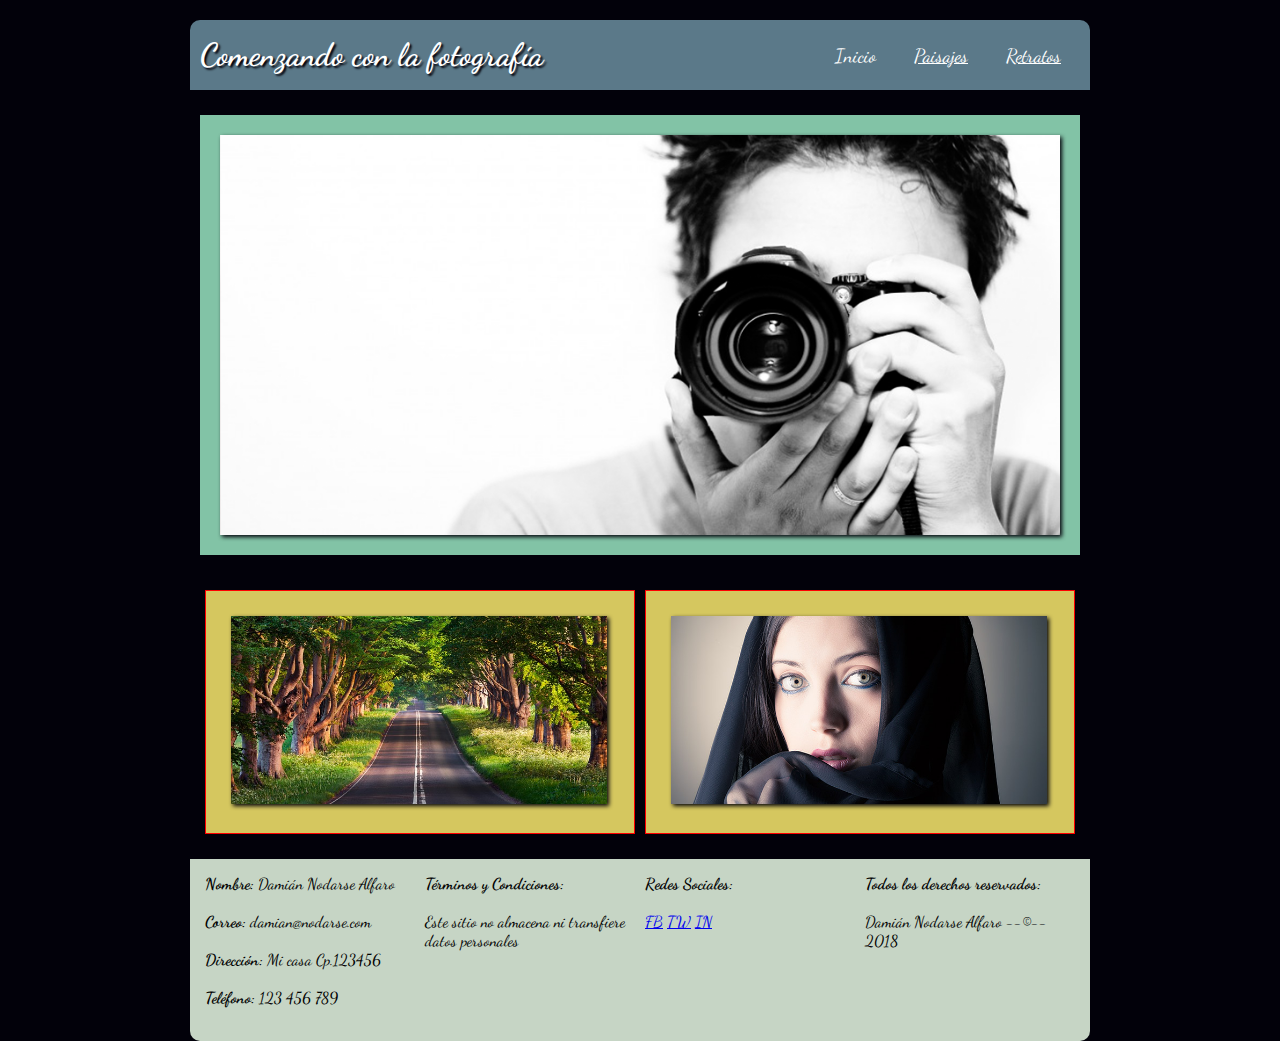
<file: index.html>
<!DOCTYPE html>
<html>
  <head>
    <meta charset="utf-8">
    <meta name="viewport" content="width=device-width,user-scalable=no">
    <link rel="stylesheet" href="css/estilos.css">
    <title>Comenzando con la fotografía</title>
  </head>
  <body>
    <div class="contenido">
      <header>
        <div class="NombrePagina">
          <a href="#"><h1>Comenzando con la fotografía</h1></a>
        </div>
        <nav>
          <a id="LinkInicio" href="index.html">Inicio</a>
          <a id="LinkPaisajes" href="html/Paisajes.html">Paisajes</a>
          <a id="LinkRetratos" href="html/Retratos.html">Retratos</a>
        </nav>
      </header>

      <section class="ContImg">
        <div class="ImgCent">
          <img class="imagen" src="img/imagen_central.png" alt="Imagen Central">
        </div>
      </section>

      <section class="ContImg">
        <div class="ImgSec">
          <a href="html/Paisajes.html">
            <img class="imagen" id="imgizq"src="img/imagen_sec_izq.jpg" alt="Imagen Secundaria Izq" title="Paisajes"></a>
        </div>
        <div class="ImgSec">
          <a href="html/Retratos.html">
            <img class="imagen" id="imgder" src="img/imagen_sec_der.jpg" alt="Imagen Secundaria Der" title="Retratos"></a>
        </div>
      </section>
      <footer class="ContFoot">
          <section class="ContSubFoot Contacto" >
            <p><strong>Nombre: </strong>Damián Nodarse Alfaro</p>
            <br>
            <p><strong>Correo: </strong>damian@nodarse.com</p>
            <br>
            <p><strong>Dirección: </strong>Mi casa Cp.123456</p>
            <br>
            <p><strong>Teléfono: </strong>123 456 789</p>
            <br>
          </section>
          <section class="ContSubFoot Terminos">
            <p><strong>Términos y Condiciones: </strong></p>
            <br>
            <p>Este sitio no almacena ni transfiere datos personales </p>
          </section>
          <section class="ContSubFoot Social">
            <p><strong>Redes Sociales:</strong> </p>
            <br>
            <a href="#">FB</a>
            <a href="#">TW</a>
            <a href="#">IN</a>
          </section>
          <section class="ContSubFoot Derechos">
            <p><strong>Todos los derechos reservados: </strong></p>
            <br>
            <p>Damián Nodarse Alfaro --©-- 2018</p>
            <br>
          </section>
      </footer>
    </div>
  </body>
</html>
</file>
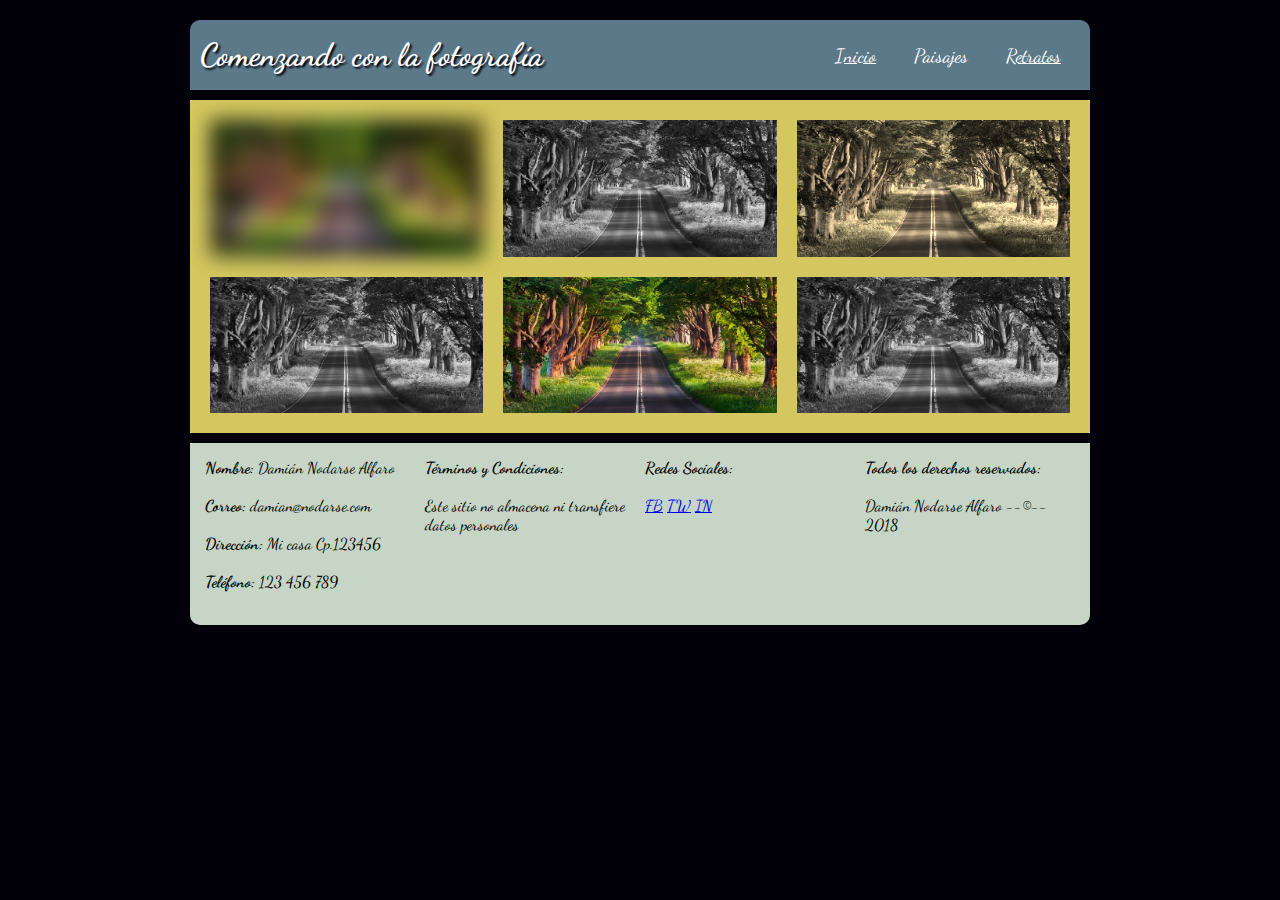
<file: html/Paisajes.html>
<!DOCTYPE html>
<html lang="en" dir="ltr">
  <head>
    <meta charset="utf-8"><meta name="viewport" content="width=device-width,user-scalable=no">
    <link rel="stylesheet" href="../css/estilosPaisajes.css">
    <title>Paisajes</title>
  </head>
  <body>
    <div class="contenido">
      <header>
        <div class="NombrePagina">
          <a href="#"><h1>Comenzando con la fotografía</h1></a>
        </div>
        <nav>
          <a id="LinkInicio" href="../index.html">Inicio</a>
          <a id="LinkPaisajes" href="Paisajes.html">Paisajes</a>
          <a id="LinkRetratos" href="Retratos.html">Retratos</a>
        </nav>
      </header>

      <section class="galeria">
        <div class="ContImg">
            <img class="imagen"id="img1" src="../img/imagen_sec_izq.jpg" title="blur">
        </div>
        <div class="ContImg">
            <img class="imagen" id="img246" src="../img/imagen_sec_izq.jpg" title="Escala de grises">
        </div>
        <div class="ContImg">
            <img class="imagen" id="img3" src="../img/imagen_sec_izq.jpg" title="Sepia">
        </div>
        <div class="ContImg">
            <img class="imagen" id="img246" src="../img/imagen_sec_izq.jpg" title="Escala de grises">
        </div>
        <div class="ContImg">
            <img class="imagen" id="img5" src="../img/imagen_sec_izq.jpg" title="Normal">
        </div>
        <div class="ContImg">
            <img class="imagen" id="img246" src="../img/imagen_sec_izq.jpg" title="Escala de grises">
        </div>
      </section>

      <footer class="ContFoot">
          <section class="ContSubFoot Contacto" >
            <p><strong>Nombre: </strong>Damián Nodarse Alfaro</p>
            <br>
            <p><strong>Correo: </strong>damian@nodarse.com</p>
            <br>
            <p><strong>Dirección: </strong>Mi casa Cp.123456</p>
            <br>
            <p><strong>Teléfono: </strong>123 456 789</p>
            <br>
          </section>
          <section class="ContSubFoot Terminos">
            <p><strong>Términos y Condiciones: </strong></p>
            <br>
            <p>Este sitio no almacena ni transfiere datos personales </p>
          </section>
          <section class="ContSubFoot Social">
            <p><strong>Redes Sociales:</strong> </p>
            <br>
            <a href="#">FB</a>
            <a href="#">TW</a>
            <a href="#">IN</a>
          </section>
          <section class="ContSubFoot Derechos">
            <p><strong>Todos los derechos reservados: </strong></p>
            <br>
            <p>Damián Nodarse Alfaro --©-- 2018</p>
            <br>
          </section>
      </footer>
    </div>
  </body>
</html>
</file>
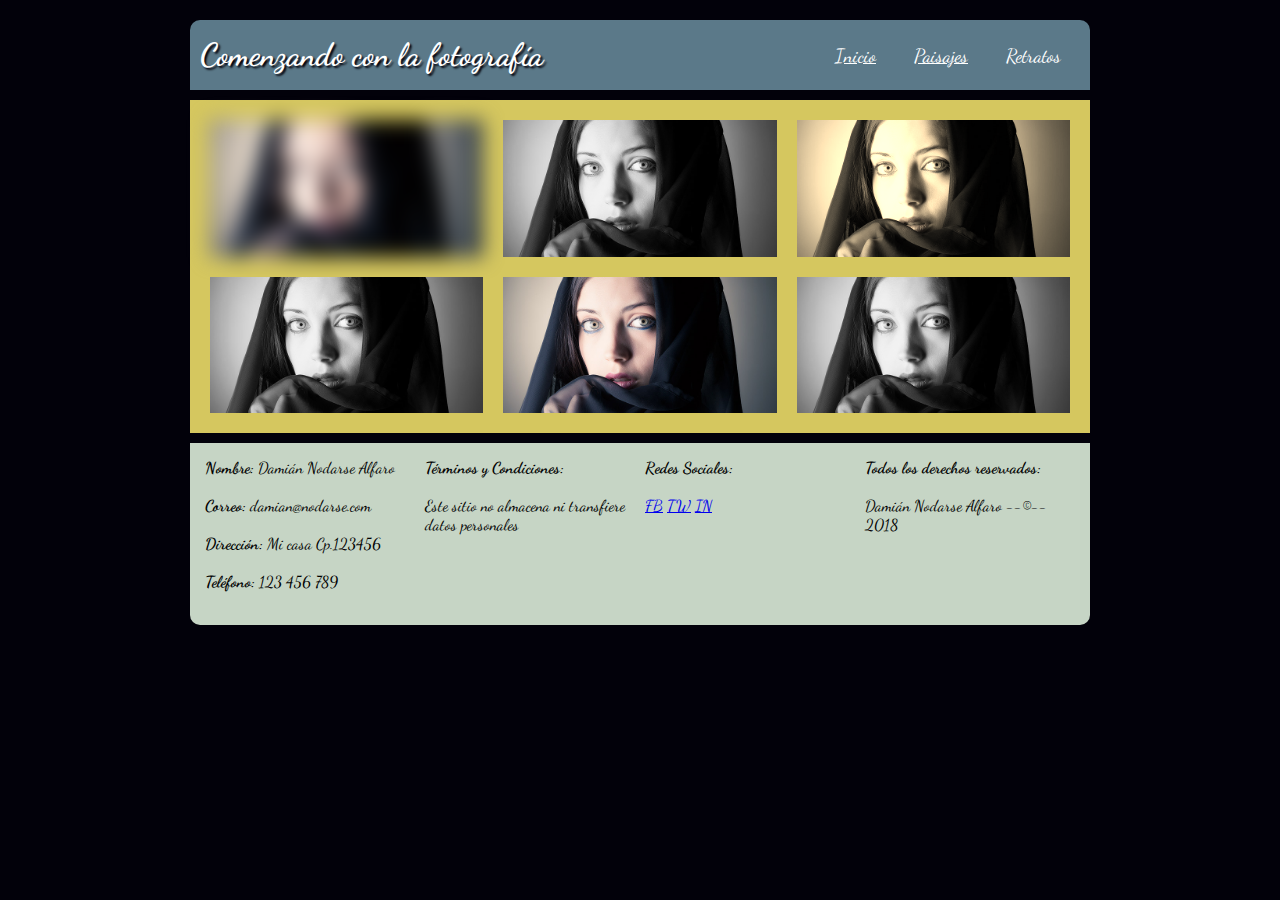
<file: html/Retratos.html>
<!DOCTYPE html>
<html lang="en" dir="ltr">
  <head>
    <meta charset="utf-8"><meta name="viewport" content="width=device-width,user-scalable=no">
    <link rel="stylesheet" href="../css/estilosRetratos.css">
    <title>Retratos</title>
  </head>
  <body>
    <div class="contenido">
      <header>
        <div class="NombrePagina">
          <a href="#"><h1>Comenzando con la fotografía</h1></a>
        </div>
        <nav>
          <a id="LinkInicio" href="../index.html">Inicio</a>
          <a id="LinkPaisajes" href="Paisajes.html">Paisajes</a>
          <a id="LinkRetratos" href="Retratos.html">Retratos</a>
        </nav>
      </header>
      <section class="galeria">
        <div class="ContImg">
            <img class="imagen"id="img1" src="../img/imagen_sec_der.jpg" title="blur">
        </div>
        <div class="ContImg">
            <img class="imagen" id="img246" src="../img/imagen_sec_der.jpg" title="Escala de grises">
        </div>
        <div class="ContImg">
            <img class="imagen" id="img3" src="../img/imagen_sec_der.jpg" title="Sepia">
        </div>
        <div class="ContImg">
            <img class="imagen" id="img246" src="../img/imagen_sec_der.jpg" title="Escala de grises">
        </div>
        <div class="ContImg">
            <img class="imagen" id="img5" src="../img/imagen_sec_der.jpg" title="Normal">
        </div>
        <div class="ContImg">
            <img class="imagen" id="img246" src="../img/imagen_sec_der.jpg" title="Escala de grises">
        </div>
      </section>
      <footer class="ContFoot">
          <section class="ContSubFoot Contacto" >
            <p><strong>Nombre: </strong>Damián Nodarse Alfaro</p>
            <br>
            <p><strong>Correo: </strong>damian@nodarse.com</p>
            <br>
            <p><strong>Dirección: </strong>Mi casa Cp.123456</p>
            <br>
            <p><strong>Teléfono: </strong>123 456 789</p>
            <br>
          </section>
          <section class="ContSubFoot Terminos">
            <p><strong>Términos y Condiciones: </strong></p>
            <br>
            <p>Este sitio no almacena ni transfiere datos personales </p>
          </section>
          <section class="ContSubFoot Social">
            <p><strong>Redes Sociales:</strong> </p>
            <br>
            <a href="#">FB</a>
            <a href="#">TW</a>
            <a href="#">IN</a>
          </section>
          <section class="ContSubFoot Derechos">
            <p><strong>Todos los derechos reservados: </strong></p>
            <br>
            <p>Damián Nodarse Alfaro --©-- 2018</p>
            <br>
          </section>
      </footer>
    </div>
  </body>
</html>
</file>
<file: css/estilos.css>
@import url('https://fonts.googleapis.com/css?family=Dancing+Script');

* {
	margin: 0;
	padding: 0;
	box-sizing: border-box;
	font-family: 'Dancing Script', cursive;
}

body {
	background:#02010a;
}

.contenido {
	max-width:900px;
	margin:auto;

	display:flex;
	flex-flow:row wrap;
}

header {
	background:#5b7989;
	width:100%;
	padding:10px;
	margin-top: 20px;
  border-top-left-radius: 10px;
  border-top-right-radius: 10px;

	display: flex;
	justify-content:space-between;
	align-items:center;

	flex-direction:row;
	flex-wrap:wrap;
}

header .NombrePagina a {
  color: white;
  text-decoration: none;
  text-shadow: 2px 2px 2px #02010a;
  line-height:50px;
}
header nav {
	width:30%;

	display:flex;
	flex-wrap:wrap;
	align-items:center;
}
header nav a {
  color: white;
	text-align: center;
	text-decoration: none;
  text-decoration: underline;
	padding:5px;
  font-size: 1.2rem;

	flex-grow:1;
}
#LinkInicio{
  text-decoration: none;
}
header{
	animation-duration: 2s;
	animation-name: slidein;
}

@keyframes slidein {
		0%{
			margin-top: 150%;
		}
		60&{
			margin-top: -5%;
		}
		100%{
			margin-top: 0%
		}
}
.ContImg{
  width: 100%;
  padding:10px;
  margin-top: 10px;
  display: flex;
  justify-content: center;
  align-items: center;


  flex-direction: row;
  flex-wrap: nowrap;
}
.ContImg .ImgCent {
 width: 100%;
 margin-top: 5px;
 background-color:  #82c3a6;

 display: flex;
 justify-content: center;
 align-items: center;

 flex-direction: row;
 flex-wrap: wrap;
 }

 .imagen{
	 width: 90%;
	 margin:20px;
	 max-height: 400px;
	 -webkit-filter:drop-shadow(2px 2px 2px #02010a);
	 filter: drop-shadow(2px 2px 2px #02010a);

	 flex-grow: 1;
	 flex-shrink: 1;
	 align-self: center;
}

.ContImg .ImgSec{
  width: 50%;
	padding: 5px;
	margin: 5px;
  background-color:  #d5c75f;
	border: 1px red solid;

  display: flex;
  justify-content:center;
  align-items: center;

  flex-direction: row;
  flex-wrap: nowrap;
}


#imgizq:hover {
  transform: rotateZ(10deg);
  -webkit-filter:drop-shadow(10px 10px 10px #82c3a6);
  filter: drop-shadow(10px 10px 10px #82c3a6);
  border: 2px blue solid;
}
#imgder:hover{
  transform: translate(20px,-5px);
  -webkit-filter:drop-shadow(10px 10px 10px #82c3a6);
  filter: drop-shadow(10px 10px 10px #82c3a6);
  border: 2px blue solid;
}

.ContFoot{
	border-bottom-left-radius: 10px;
	border-bottom-right-radius: 10px;
	background-color: #C6d5c5;
	width: 100%;
	padding:10px;
	margin-top: 10px;
	display: flex;
	justify-content: center;
	align-items: flex-start;


	flex-direction: row;
	flex-wrap: nowrap;
}

.ContFoot .ContSubFoot{
	width: 25%;
	margin: 5px;

}
.Contacto{
	color: black;
}
.Terminos{
	color: black;
}
.ContFoot .ContSubFoot .social a{
	display: inline-block;
}
.Derechos{
	color: black;
}

@media screen and (max-width: 900px){
  .contenido{
		width: 100%;
    flex-direction: column;
  }
  header{
    flex-direction: column;
    padding: 0;
  }
  header .NombrePagina {
    margin:20px 0;
  }
	header .NombrePagina a {
		text-align: center;
	}
  header nav{
    width: 100%;
  }
	.ContImg{
	  flex-direction: column;
	}
	.ContImg .ImgSec{
		width: 100%;
		flex-direction: column;
	}
	.ContFoot{
		flex-direction: column;
	}
	.ContFoot .ContSubFoot{
		width: 100%;
	}
	}
</file>
<file: css/estilosPaisajes.css>
@import url('https://fonts.googleapis.com/css?family=Dancing+Script');

* {
	margin: 0;
	padding: 0;
	box-sizing: border-box;
	font-family: 'Dancing Script', cursive;
}

body {
	background:#02010a;
}

.contenido {
	max-width:900px;
	margin:auto;

	display:flex;

	flex-flow:row wrap;
}

header {
	background:#5b7989;
	width:100%;
	padding:10px;
	margin-top: 20px;
  border-top-left-radius: 10px;
  border-top-right-radius: 10px;

	display: flex;
	justify-content:space-between;
	align-items:center;

	flex-direction:row;
	flex-wrap:wrap;
}

header .NombrePagina a {
  color: white;
  text-decoration: none;
  text-shadow: 2px 2px 2px #02010a;
  line-height:50px;
}
header nav {
	width:30%;

	display:flex;
	flex-wrap:wrap;
	align-items:center;
}
header nav a {
  color: white;
	text-align: center;
	text-decoration: none;
  text-decoration: underline;
	padding:5px;
  font-size: 1.2rem;

	flex-grow:1;
}
#LinkPaisajes{
  text-decoration: none;
}
header{
	animation-duration: 2s;
	animation-name: slidein;
}

@keyframes slidein {
		0%{
			margin-top: 150%;
		}
		60&{
			margin-top: -5%;
		}
		100%{
			margin-top: 0%
		}
}
.galeria{
  width: 100%;
  padding: 10px;
  margin-top: 10px;
  background-color:  #d5c75f;

  display: flex;
  justify-content: center;
  align-items: center;


  flex-direction: row;
  flex-wrap: wrap;
}
.ContImg{
  width: 33.33%;

  display: flex;
  justify-content: center;
  align-items: center;


  flex-direction: row;
  flex-wrap: nowrap;
}
.imagen{
    width: 90%;
    margin: 10px;
    flex-grow: 1;
    flex-shrink: 1;
    align-self: center;
}
#img1{
  -webkit-filter:blur(10px);
  filter: blur(10px);
}
#img246{
  -webkit-filter:grayscale(100%);
  filter: grayscale(100%);
}
#img3{
  -webkit-filter:sepia(90%);
  filter: sepia(90%);
}
.ContFoot{
	border-bottom-left-radius: 10px;
	border-bottom-right-radius: 10px;
	background-color: #C6d5c5;
	width: 100%;
	padding:10px;
	margin-top: 10px;
	display: flex;
	justify-content: center;
	align-items: flex-start;


	flex-direction: row;
	flex-wrap: nowrap;
}

.ContFoot .ContSubFoot{
	width: 25%;
	margin: 5px;

}
.Contacto{
	color: black;
}
.Terminos{
	color: black;
}
.ContFoot .ContSubFoot .social a{
	display: inline-block;
}
.Derechos{
	color: black;
}

@media screen and (max-width: 900px){
  .contenido{
		width: 100%;
    flex-direction: column;
  }
  header{
    flex-direction: column;
    padding: 0;
  }
  header .NombrePagina {
    margin:20px 0;
  }
	header .NombrePagina a {
		text-align: center;
	}
  header nav{
    width: 100%;
  }
  .galeria{
  flex-direction: column;
  }
  .ContImg{
    width: 100%;
  }
	.ContFoot{
		flex-direction: column;
	}
	.ContFoot .ContSubFoot{
		width: 100%;
	}
	}
</file>
<file: css/estilosRetratos.css>
@import url('https://fonts.googleapis.com/css?family=Dancing+Script');

* {
	margin: 0;
	padding: 0;
	box-sizing: border-box;
	font-family: 'Dancing Script', cursive;
}

body {
	background:#02010a;
}

.contenido {
	max-width:900px;
	margin:auto;

	display:flex;

	flex-flow:row wrap;
}

header {
	background:#5b7989;
	width:100%;
	padding:10px;
	margin-top: 20px;
  border-top-left-radius: 10px;
  border-top-right-radius: 10px;

	display: flex;
	justify-content:space-between;
	align-items:center;

	flex-direction:row;
	flex-wrap:wrap;
}

header .NombrePagina a {
  color: white;
  text-decoration: none;
  text-shadow: 2px 2px 2px #02010a;
  line-height:50px;
}
header nav {
	width:30%;

	display:flex;
	flex-wrap:wrap;
	align-items:center;
}
header nav a {
  color: white;
	text-align: center;
	text-decoration: none;
  text-decoration: underline;
	padding:5px;
  font-size: 1.2rem;

	flex-grow:1;
}
#LinkRetratos{
  text-decoration: none;
}
header{
	animation-duration: 2s;
	animation-name: slidein;
}

@keyframes slidein {
		0%{
			margin-top: 150%;
		}
		60&{
			margin-top: -5%;
		}
		100%{
			margin-top: 0%
		}
}
.galeria{
  width: 100%;
  padding: 10px;
  margin-top: 10px;
  background-color:  #d5c75f;

  display: flex;
  justify-content: center;
  align-items: center;


  flex-direction: row;
  flex-wrap: wrap;
}
.ContImg{
  width: 33.33%;

  display: flex;
  justify-content: center;
  align-items: center;


  flex-direction: row;
  flex-wrap: nowrap;
}
.imagen{
    width: 90%;
    margin: 10px;
    flex-grow: 1;
    flex-shrink: 1;
    align-self: center;
}
#img1{
  -webkit-filter:blur(10px);
  filter: blur(10px);
}
#img246{
  -webkit-filter:grayscale(100%);
  filter: grayscale(100%);
}
#img3{
  -webkit-filter:sepia(90%);
  filter: sepia(90%);
}
.ContFoot{
	border-bottom-left-radius: 10px;
	border-bottom-right-radius: 10px;
	background-color: #C6d5c5;
	width: 100%;
	padding:10px;
	margin-top: 10px;
	display: flex;
	justify-content: center;
	align-items: flex-start;


	flex-direction: row;
	flex-wrap: nowrap;
}

.ContFoot .ContSubFoot{
	width: 25%;
	margin: 5px;

}
.Contacto{
	color: black;
}
.Terminos{
	color: black;
}
.ContFoot .ContSubFoot .social a{
	display: inline-block;
}
.Derechos{
	color: black;
}

@media screen and (max-width: 900px){
  .contenido{
		width: 100%;
    flex-direction: column;
  }
  header{
    flex-direction: column;
    padding: 0;
  }
  header .NombrePagina {
    margin:20px 0;
  }
	header .NombrePagina a {
		text-align: center;
	}
  header nav{
    width: 100%;
  }
  .galeria{
  flex-direction: column;
  }
  .ContImg{
    width: 100%;
  }
	.ContFoot{
		flex-direction: column;
	}
	.ContFoot .ContSubFoot{
		width: 100%;
	}
	}
</file>
